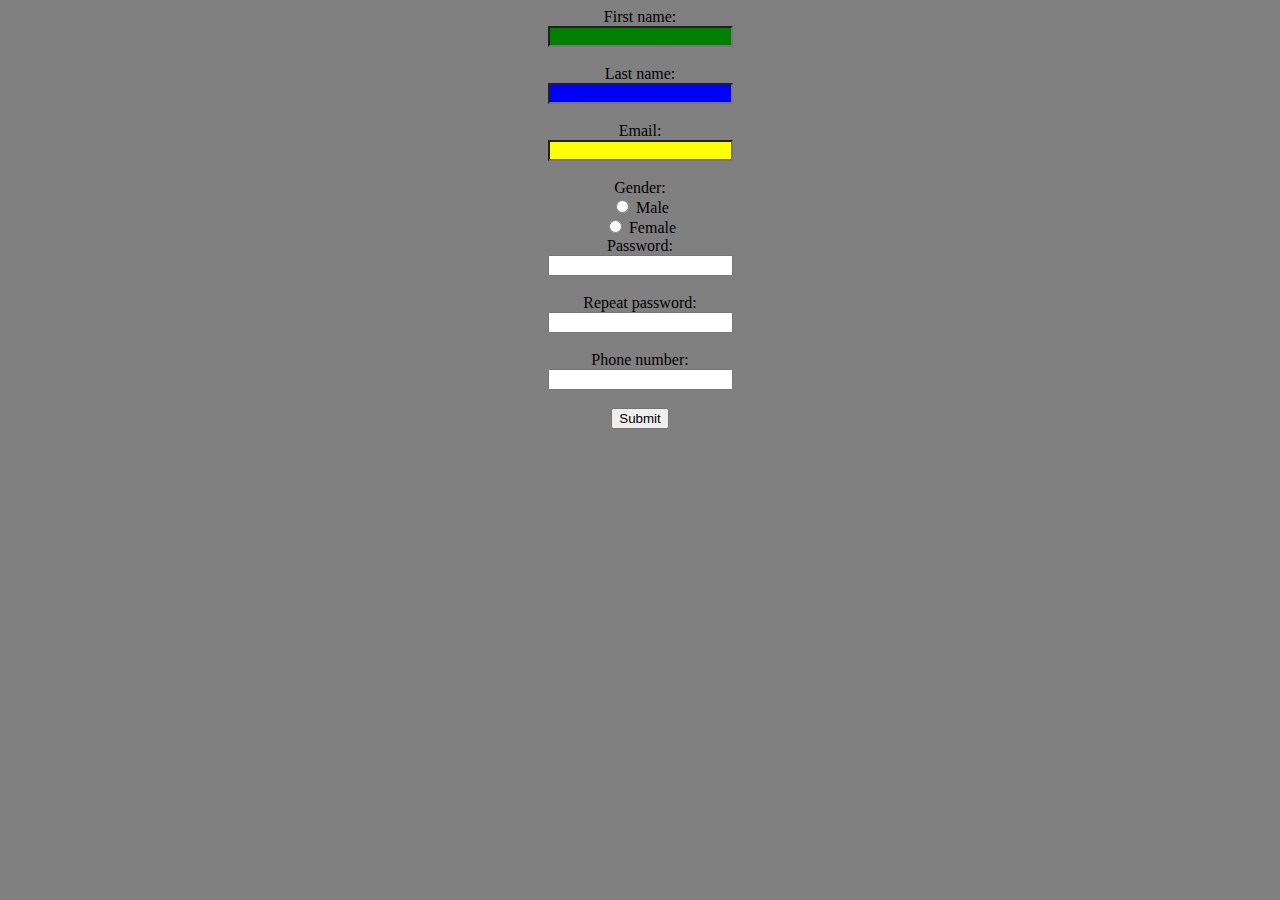
<file: index.html>
<!DOCTYPE html>
<html>
    <head>
        <link rel="stylesheet" href="style.css" />
    </head>
<body style="background-color:grey;" >
<form action="/action_page.php">
  
  <label for="fname">First name:</label><br>
  <input class="a" type="text" id="fname" name="fname"><br><br>
   
   
  <label for="lname">Last name:</label><br>
  <input class="b" type="text" id="lname" name="lname"><br><br>
  
  
  <label for="email">Email:</label><br>
  <input class="c" type="text" id="email" name="email"><br><br>
  
  <label for="gender">Gender:</label><br>
  <input type="radio" id="male" name="gender" value="male">
  <label for="male">Male</label><br>
  <input type="radio" id="female" name="gender" value="female">
  <label for="female">Female</label><br>
  <label for="password">Password:</label><br>
  <input type="text" id="password" name="password"><br><br>
  <label for="rpassword">Repeat password:</label><br>
  <input type="text" id="rpassword" name="rpassword"><br><br>
  <label for="phone">Phone number:</label><br>
  <input type="text" id="phone" name="phone"><br><br>
  <input type="submit" value="Submit">
</form>
</body>
</html>
</file>
<file: style.css>
body {
    text-align: center
}
.a { background-color: green;}
.b { background-color: blue;}
.c { background-color: yellow;}
</file>
